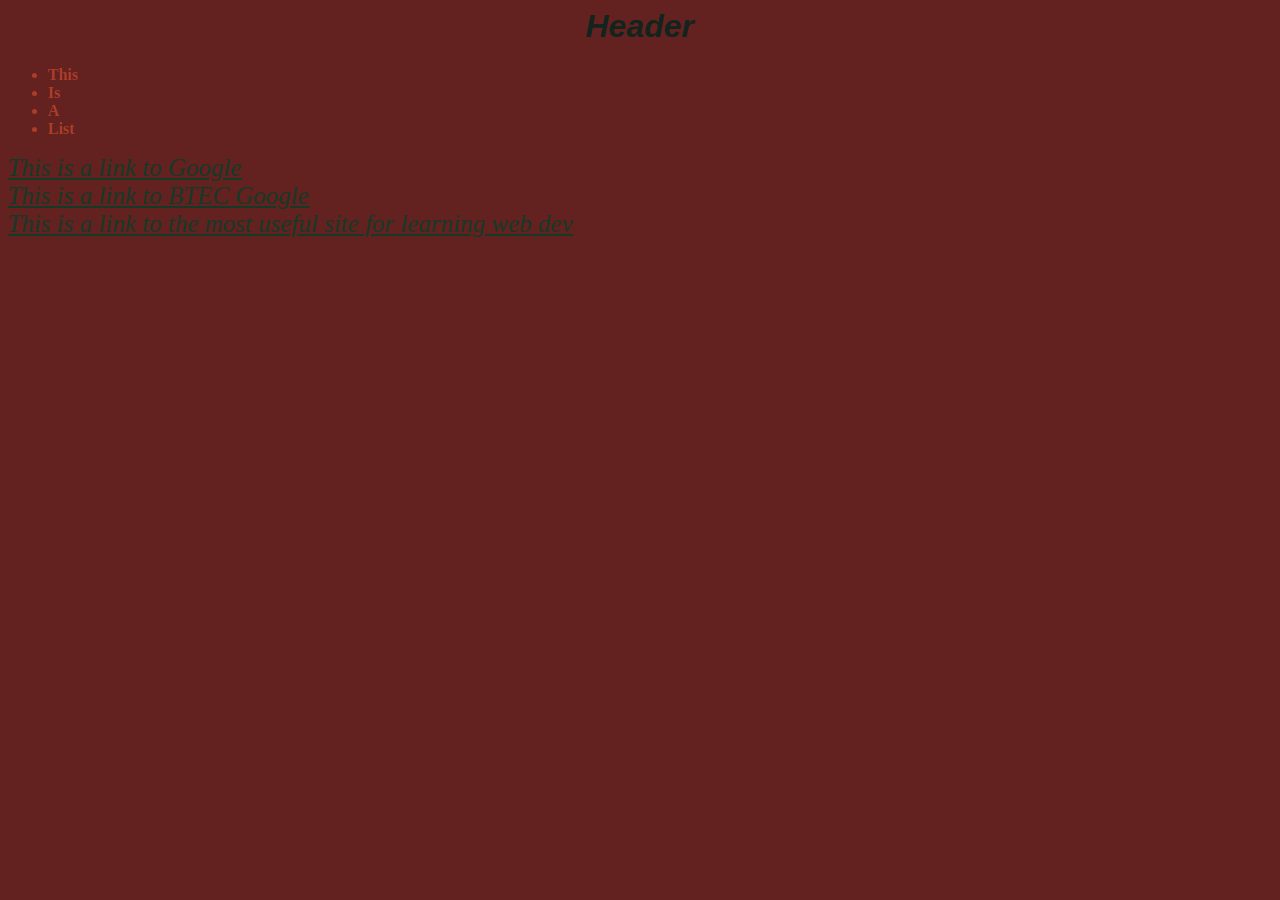
<file: firstWebsite.html>
<html>
  <head>
    <link rel="stylesheet" type="text/css" href="style.css">
  </head>
  <body>
    <h1>Header</h1>
    <ul>
      <li>This</li>
      <li>Is</li>
      <li>A</li>
      <li>List</li>
    </ul>
    <div><a href="https://www.google.com/">This is a link to Google</a></div>
    <div><a href="https://www.bing.com/">This is a link to BTEC Google</a></div>
    <div><a href="https://www.w3schools.com/">This is a link to the most useful site for learning web dev</a></div>
  </body>
</html>
</file>
<file: style.css>
body {
  background-color: #63221f;
}

h1 {
  color: #13241f;
  text-align: center;
  font-family: sans-serif;
  font-style: italic;`
}

li {
  color: #ab3d29;
  font-weight: bold;
  font-family: verdana;
}

a {
  color: #133a29;
  font-style: italic;
  font-family: verdana;
  font-size: 25px;
  text-align: center;
}
.container {
  background-color: #f9ba6d
}
</file>
